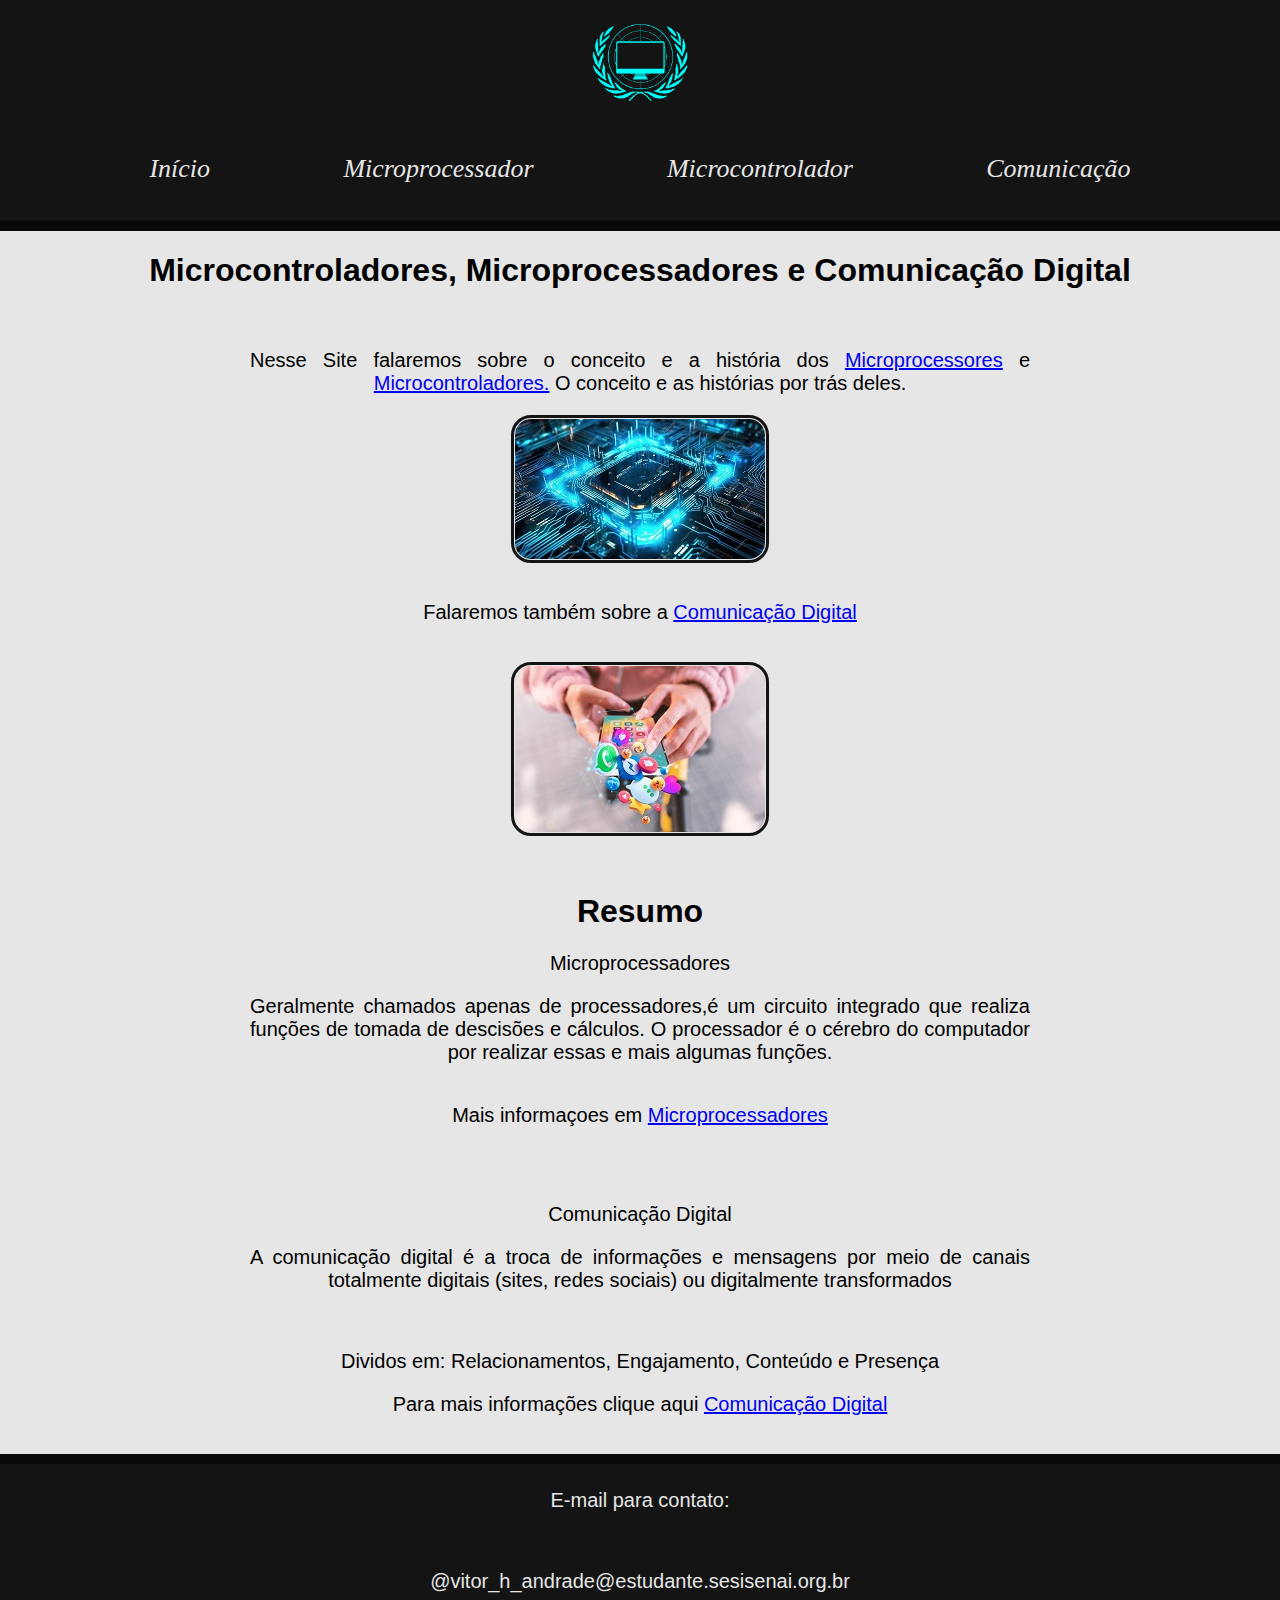
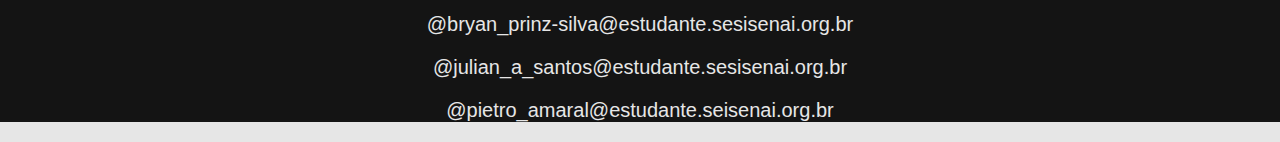
<file: index.html>
<!DOCTYPE html>
<html lang="pt-BR">
<head>
    <meta charset="UTF-8">
    <meta name="viewport" content="width=device-width, initial-scale=1.0">
    <link rel="stylesheet" href="style.css">
    <title>Geral</title>
</head>
<body>
    <header>
        <img src="./img/OPU.png" alt="gagfdsssg"> 
        
        <nav>
            <a href="index.html">Início</a>
            <a href="microprocessador.html">Microprocessador</a>
            <a href="microcontrolador.html">Microcontrolador</a>
            <a href="Comunicacao.html">Comunicação</a>
        </nav>
    </header>
    

    <main>
        <h1>Microcontroladores, Microprocessadores e Comunicação Digital</h1>
        <br>
        <div class="texto"></div>
        <p>Nesse Site falaremos sobre o conceito e a história dos <a href="microprocessador.html">Microprocessores</a> e <a href="microcontrolador.html">Microcontroladores.</a> O conceito e as histórias por trás deles.</p>
        
        
            <img class="img" src="./img/conceito-de-cpu-e-chip-de-computador_882954-34789.jpg" alt="">
            

            

        <br>
        <p>Falaremos também sobre a <a href="Comunicacao.html">Comunicação Digital</a></p>
        <br>
        
        <img class="img" src="./img/maos-segurando-o-conceito-de-midia-social-do-smartphone_23-2150208237.jpg" alt="">
        
        <br>
        <br>
        <h1>Resumo</h1>
        <p>Microprocessadores</p>
        
        
        <p>Geralmente chamados apenas de processadores,é um circuito integrado que realiza funções de tomada de descisões e cálculos. O processador é o cérebro do computador por realizar essas e mais algumas funções.</p>
        <div class="imagem">
        <p>Mais informaçoes em <a href="microprocessador.html">Microprocessadores</a></p></div>
        <br>
        <br>
        <p>Comunicação Digital</p>
        
        <p>A comunicação digital é a troca de informações e
                    mensagens por meio de canais totalmente digitais
                    (sites, redes sociais) ou digitalmente transformados</p>
                    <br>
                <p>Dividos em: Relacionamentos, Engajamento, Conteúdo e Presença</p>
                
                <p>Para mais informações clique aqui <a href="Comunicacao.html">Comunicação Digital</a></p>
        <br>
    </main>

    <footer>
        <p>E-mail para contato:</p> 
        <br>
        <p>@vitor_h_andrade@estudante.sesisenai.org.br</p>    
        <p>@bryan_prinz-silva@estudante.sesisenai.org.br</p>
        <p>@julian_a_santos@estudante.sesisenai.org.br</p>
        <p>@pietro_amaral@estudante.seisenai.org.br</p>
    </footer>
    
</body>
</html>
</file>
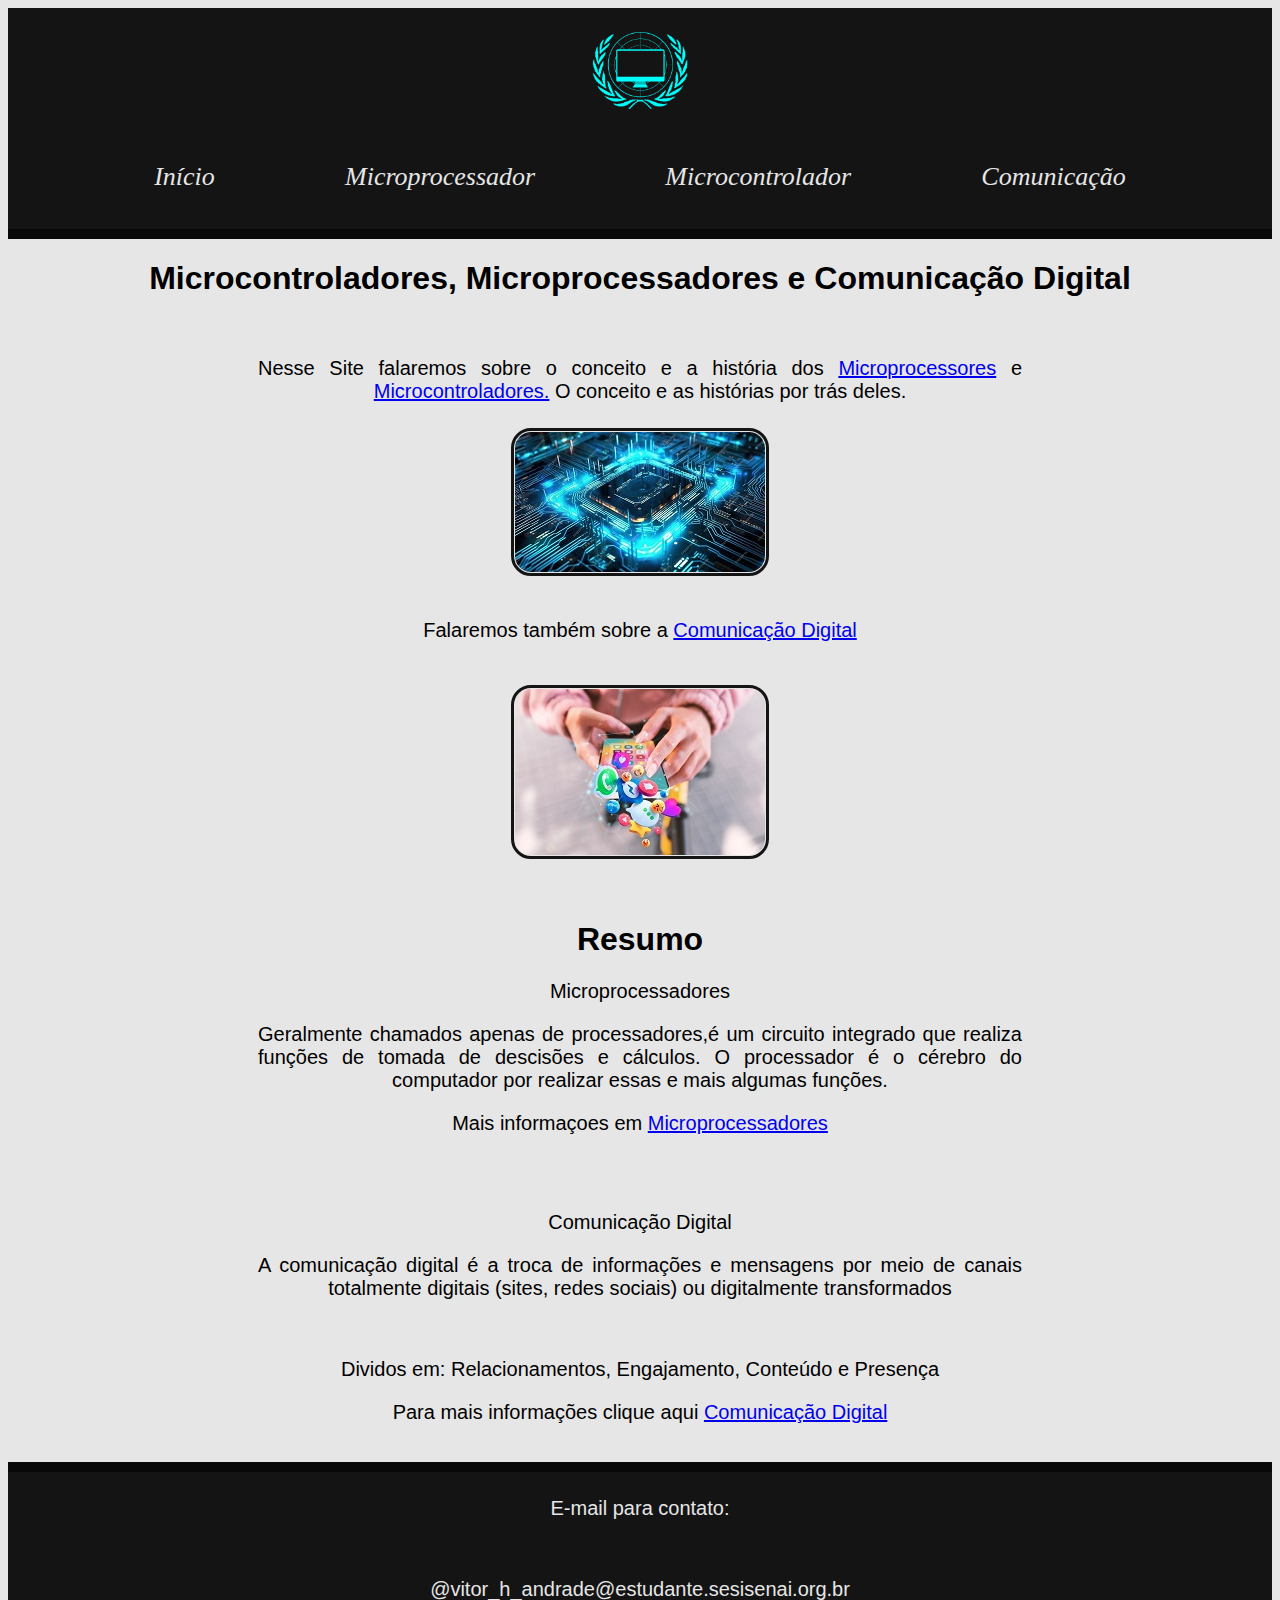
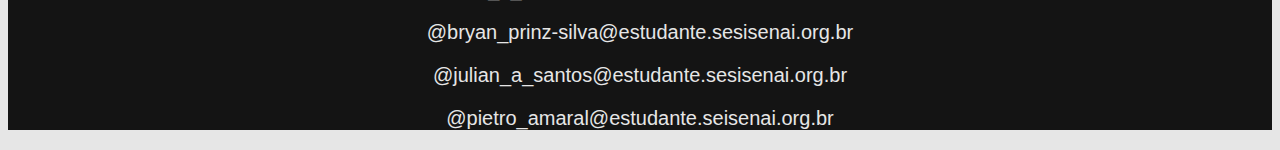
<file: site/index.html>
<!DOCTYPE html>
<html lang="pt-BR">
<head>
    <meta charset="UTF-8">
    <meta name="viewport" content="width=device-width, initial-scale=1.0">
    <link rel="stylesheet" href="style.css">
    <title>Geral</title>
</head>
<body>
    <header>
        <img src="./img/OPU.png" alt="gagfdsssg"> 
        
        <nav>
            <a href="index.html">Início</a>
            <a href="microprocessador.html">Microprocessador</a>
            <a href="microcontrolador.html">Microcontrolador</a>
            <a href="Comunicacao.html">Comunicação</a>
        </nav>
    </header>
    

    <main>
        <h1>Microcontroladores, Microprocessadores e Comunicação Digital</h1>
        <br>
        <div class="texto"></div>
        <p>Nesse Site falaremos sobre o conceito e a história dos <a href="microprocessador.html">Microprocessores</a> e <a href="microcontrolador.html">Microcontroladores.</a> O conceito e as histórias por trás deles.</p>
        
        <div class="img">
            <img src="./img/conceito-de-cpu-e-chip-de-computador_882954-34789.jpg" alt="">
            </div>

            

        <br>
        <p>Falaremos também sobre a <a href="Comunicacao.html">Comunicação Digital</a></p>
        <br>
        <div class="img1">
        <img src="./img/maos-segurando-o-conceito-de-midia-social-do-smartphone_23-2150208237.jpg" alt="">
        </div>
        <br>
        <br>
        <h1>Resumo</h1>
        <p>Microprocessadores</p>
        
        
        <p>Geralmente chamados apenas de processadores,é um circuito integrado que realiza funções de tomada de descisões e cálculos. O processador é o cérebro do computador por realizar essas e mais algumas funções.</p>
        <p>Mais informaçoes em <a href="microprocessador.html">Microprocessadores</a></p>
        <br>
        <br>
        <p>Comunicação Digital</p>
        
        <p>A comunicação digital é a troca de informações e
                    mensagens por meio de canais totalmente digitais
                    (sites, redes sociais) ou digitalmente transformados</p>
                    <br>
                <p>Dividos em: Relacionamentos, Engajamento, Conteúdo e Presença</p>
                
                <p>Para mais informações clique aqui <a href="Comunicacao.html">Comunicação Digital</a></p>
        <br>
    </main>

    <footer>
        <p>E-mail para contato:</p> 
        <br>
        <p>@vitor_h_andrade@estudante.sesisenai.org.br</p>    
        <p>@bryan_prinz-silva@estudante.sesisenai.org.br</p>
        <p>@julian_a_santos@estudante.sesisenai.org.br</p>
        <p>@pietro_amaral@estudante.seisenai.org.br</p>
    </footer>
    
</body>
</html>
</file>
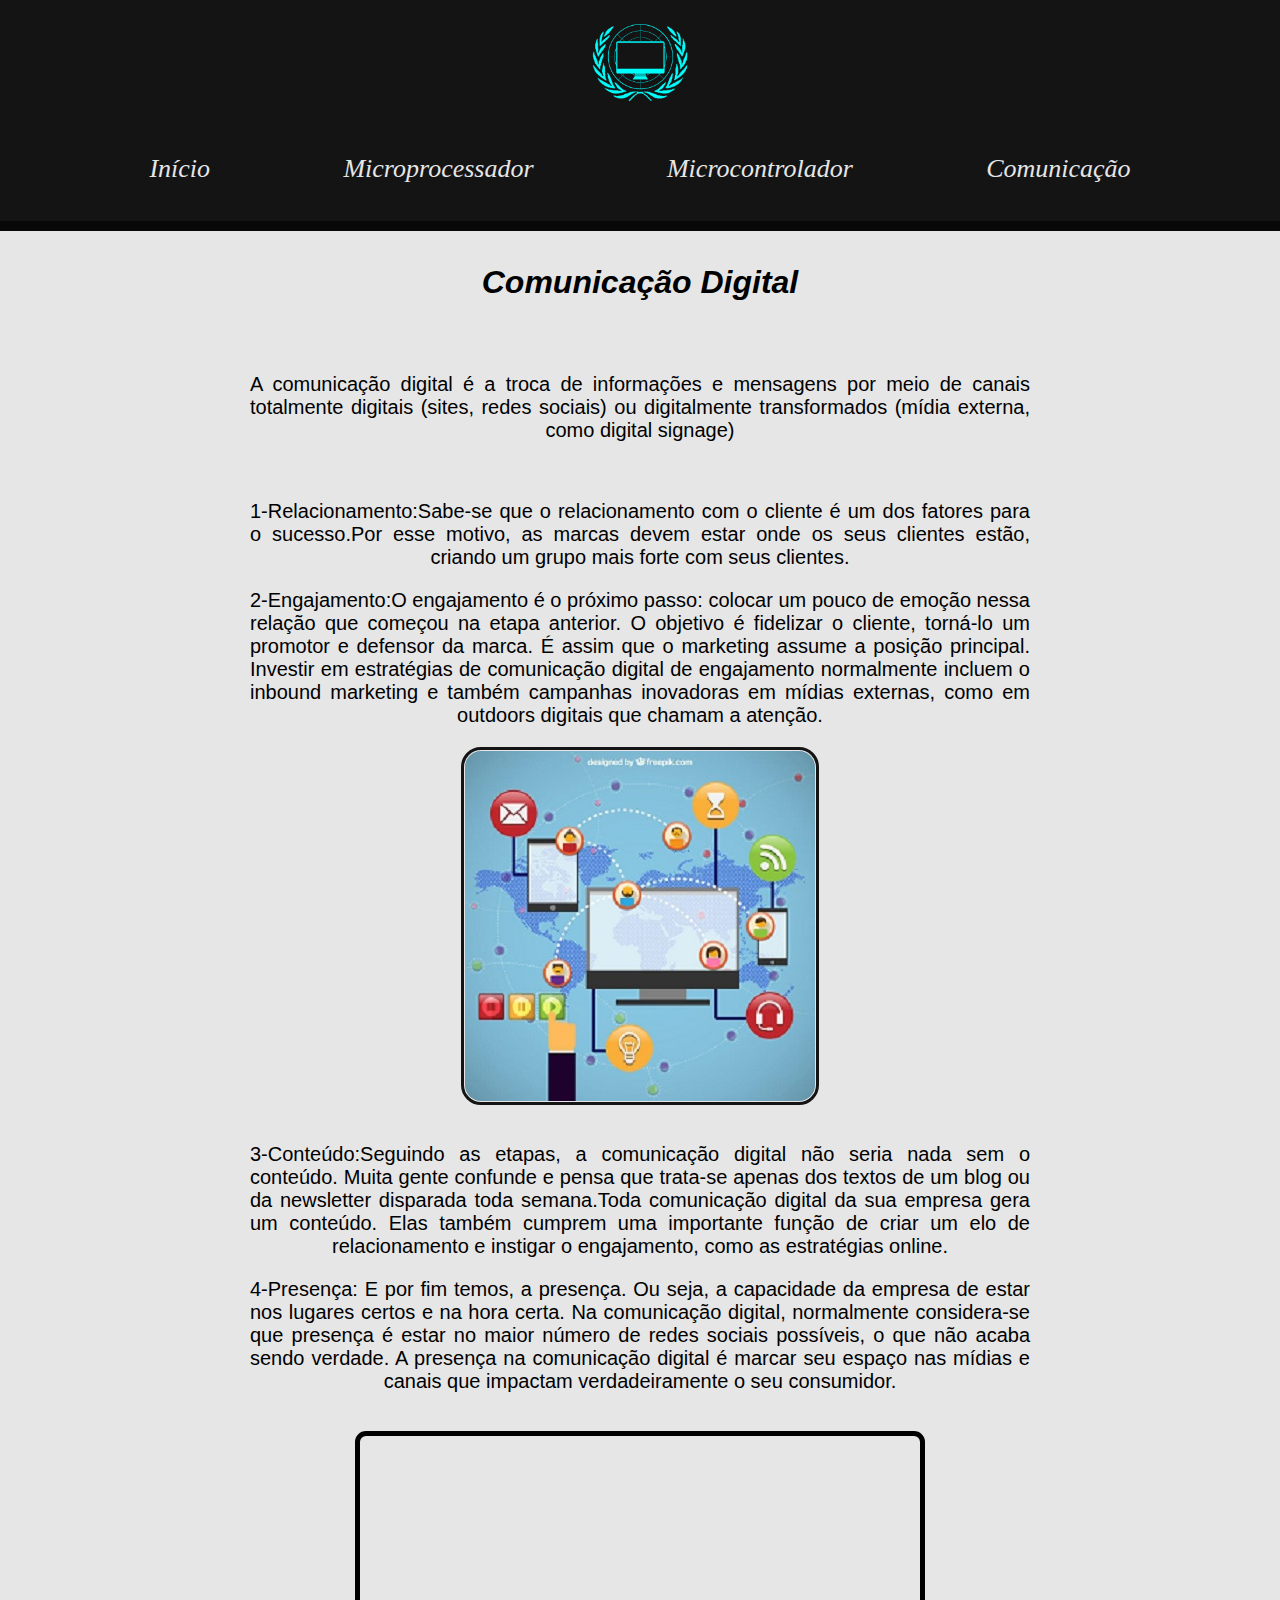
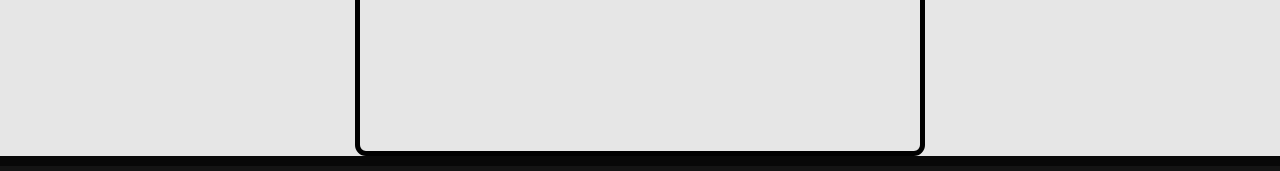
<file: Comunicacao.html>
<!DOCTYPE html>
<html lang="pt-BR">
<head>
    <meta charset="UTF-8">
    <meta name="viewport" content="width=device-width, initial-scale=1.0">
    <link rel="stylesheet" href="style.css">
    <title>Comunicação</title>
</head>
<body>
    <header>
        <img src="./img/OPU.png" alt="gagfdsssg"> 
        
        
        <nav>
            <a href="index.html">Início</a>
            <a href="microprocessador.html">Microprocessador</a>
            <a href="microcontrolador.html">Microcontrolador</a>
            <a href="Comunicacao.html">Comunicação</a>
        </nav>
    </header>

    <main>
        <h1><nav a>
            Comunicação Digital</h1>
            <br>
            <article>
               <div class="texto">
                <p> A comunicação digital é a troca de informações e 
                    mensagens por meio de canais totalmente digitais 
                    (sites, redes sociais) ou digitalmente transformados 
                    (mídia externa, como digital signage)</p></div></nav><br>
                    <p>1-Relacionamento:Sabe-se que o relacionamento com o cliente 
                        é um dos fatores para o sucesso.Por esse motivo, as marcas devem estar onde os seus clientes estão, 
                        criando um grupo mais forte com seus clientes.</p>
                    <p>2-Engajamento:O engajamento é o próximo passo: colocar um pouco de emoção nessa relação que começou na etapa anterior. O objetivo é fidelizar o cliente, torná-lo um promotor e defensor da marca.
                         É assim que o marketing assume a posição principal.
                        Investir em estratégias de comunicação digital de engajamento normalmente incluem o inbound marketing e também campanhas inovadoras em mídias externas, como em outdoors digitais que chamam a atenção.</p>
                    
                    
                   
                    <img class="img" src="./img/comunicaçao.jpg" alt="Comunicação">
                    <br>
                 
                   <p>3-Conteúdo:Seguindo as etapas, a comunicação digital não seria nada sem o conteúdo. Muita gente confunde e pensa que trata-se apenas dos textos de um blog ou da newsletter disparada toda semana.Toda comunicação digital da sua empresa gera um conteúdo.
                    Elas também cumprem uma importante função de criar um elo de relacionamento e instigar o engajamento, como as estratégias online. </p>
                <P>4-Presença: E por fim temos, a presença. Ou seja, a capacidade da empresa de estar nos lugares certos e na hora certa.
                     Na comunicação digital, normalmente considera-se que presença é estar no maior número de redes sociais possíveis, o que não acaba sendo verdade.
                     A presença na comunicação digital é marcar seu espaço nas mídias e canais que impactam verdadeiramente o seu consumidor.</P>
                   <br>
                   
                    <div class="video">
                   <iframe width="560" height="315" src="https://www.youtube.com/embed/sSQL5BCaCzE?si=a5HBI_mJSw6ymBjo" title="YouTube video player" frameborder="0" allow="accelerometer; autoplay; clipboard-write; encrypted-media; gyroscope; picture-in-picture; web-share" allowfullscreen></iframe>
                </div>
                </article>

    </main>

    <footer>

    </footer>
    
</body>
</html>
</file>
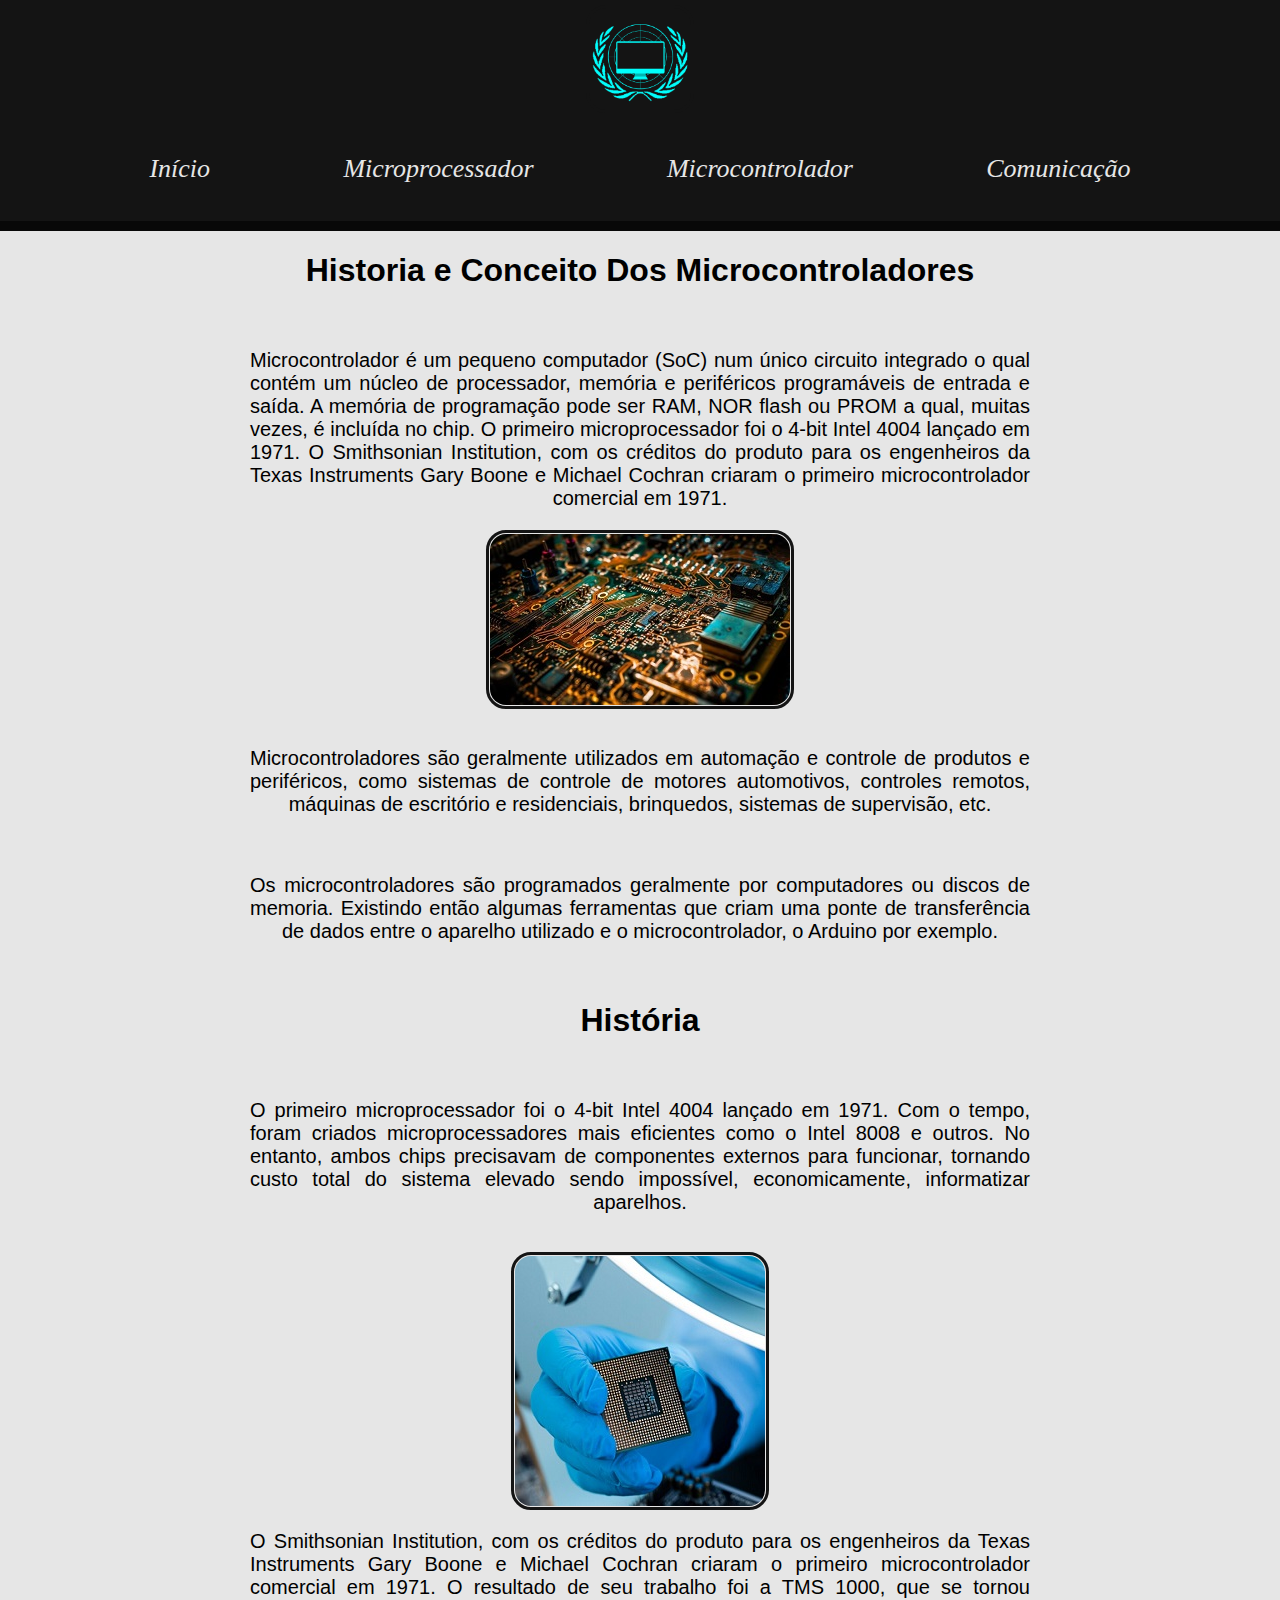
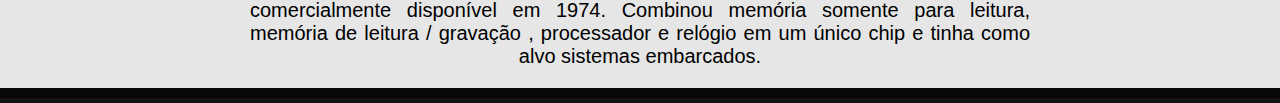
<file: microcontrolador.html>
<!DOCTYPE html>
<html lang="pt-BR">
<head>
    <meta charset="UTF-8">
    <meta name="viewport" content="width=device-width, initial-scale=1.0">
    <link rel="stylesheet" href="style.css">
    <title>Microcontrolador</title>
</head>
<body>
    <header>
        <img src="./img/OPU.png" alt="gagfdsssg"> 
        
        <nav>
            <a href="index.html">Início</a>
            <a href="microprocessador.html">Microprocessador</a>
            <a href="microcontrolador.html">Microcontrolador</a>
            <a href="Comunicacao.html">Comunicação</a>
        </nav>
    </header>

    <main>
        <h1>Historia e Conceito Dos Microcontroladores</h1>
        <br>
        <p>Microcontrolador é um pequeno computador (SoC) num único circuito integrado o qual contém um núcleo de processador, memória e periféricos programáveis de entrada e saída. A memória de programação pode ser RAM, NOR flash ou PROM a qual, muitas vezes, é incluída no chip. O primeiro microprocessador foi o 4-bit Intel 4004 lançado em 1971. O Smithsonian Institution, com os créditos do produto para os engenheiros da Texas Instruments Gary Boone e Michael Cochran criaram o primeiro microcontrolador comercial em 1971.</p>
        
        <img class="img" src="img/a.jpg" alt="Microcontrolador">
        <br>
        <p>Microcontroladores são geralmente utilizados em automação e controle de produtos e periféricos, como sistemas de controle de motores automotivos, controles remotos, máquinas de escritório e residenciais, brinquedos, sistemas de supervisão, etc.</p>
        <br>
        <p>Os microcontroladores são programados geralmente por computadores ou discos de memoria. Existindo então algumas ferramentas que criam uma ponte de transferência de dados entre o aparelho utilizado e o microcontrolador, o Arduino por exemplo.</p>
        <br>
        <h1>História</h1><br>
        <p>O primeiro microprocessador foi o 4-bit Intel 4004 lançado em 1971. Com o tempo, foram criados microprocessadores mais eficientes como o Intel 8008 e outros. No entanto, ambos chips precisavam de componentes externos para funcionar, tornando custo total do sistema elevado sendo impossível, economicamente, informatizar aparelhos.</p><br>
        <img class="img" src="./img/feche-a-mao-com-a-luva-segurando-o-chip_23-2148925545.jpg" alt="microcontrolador">

           <p>O Smithsonian Institution, com os créditos do produto para os engenheiros da Texas Instruments Gary Boone e Michael Cochran criaram o primeiro microcontrolador comercial em 1971. O resultado de seu trabalho foi a TMS 1000, que se tornou comercialmente disponível em 1974. Combinou memória somente para leitura, memória de leitura / gravação , processador e relógio em um único chip e tinha como alvo sistemas embarcados.</p>



    </main>

    <footer>

    </footer>
    
</body>
</html>
</file>
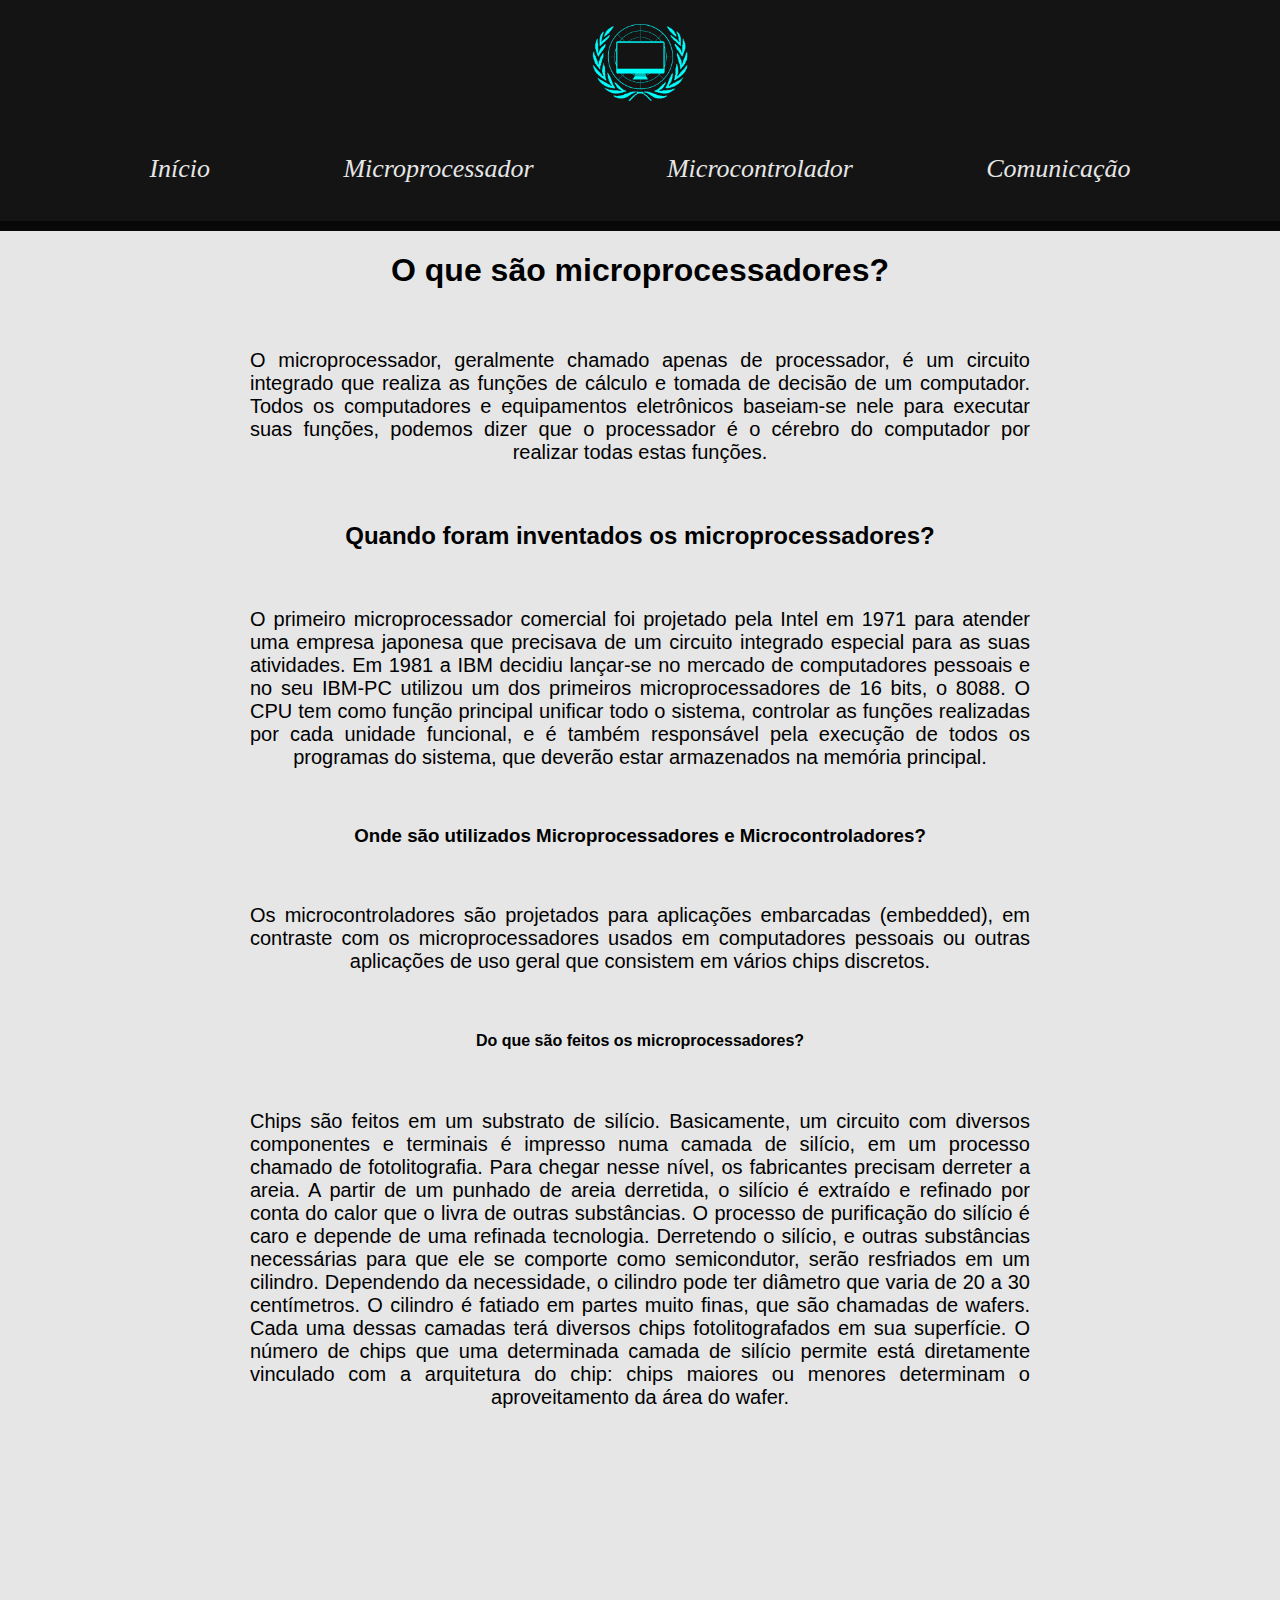
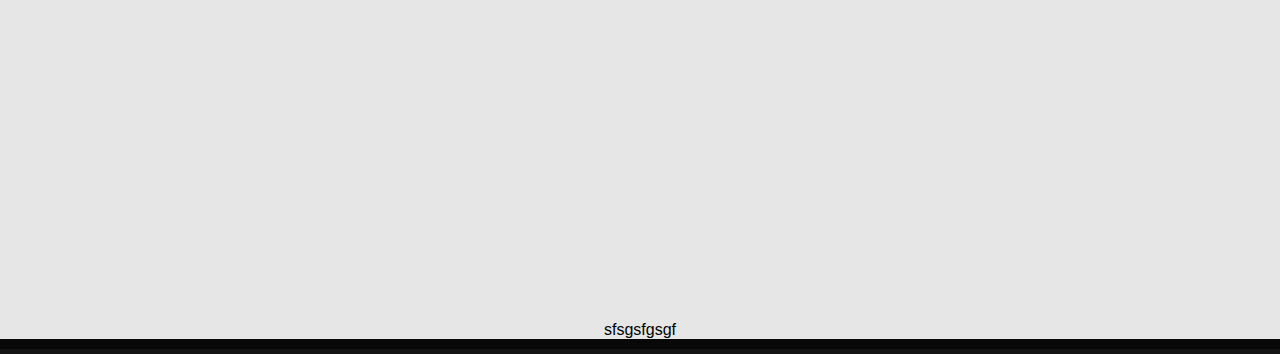
<file: microprocessador.html>
<!DOCTYPE html>
<html lang="pt-BR">
<head>
    <meta charset="UTF-8">
    <meta name="viewport" content="width=device-width, initial-scale=1.0">
    <link rel="stylesheet" href="style.css">
    <title>Microprocessador</title>
</head>
<body>
    <header>
        <img src="./img/OPU.png" alt="gagfdsssg"> 
        
        <nav>
            <a href="index.html">Início</a>
            <a href="microprocessador.html">Microprocessador</a>
            <a href="microcontrolador.html">Microcontrolador</a>
            <a href="Comunicacao.html">Comunicação</a>
        </nav>
    </header>
    <main>
        <h1>O que são microprocessadores?</h1>
        <br>
        <p>O microprocessador, geralmente chamado apenas de processador, é um circuito integrado que realiza as funções de cálculo e tomada de decisão de um computador. Todos os computadores e equipamentos eletrônicos baseiam-se nele para executar suas funções, podemos dizer que o processador é o cérebro do computador por realizar todas estas funções. </p>
        <br>
        <h2>Quando foram inventados os microprocessadores?</h2>
        <br>
        <p>O primeiro microprocessador comercial foi projetado pela Intel em 1971 para atender uma empresa japonesa que precisava de um circuito integrado especial para as suas atividades. Em 1981 a IBM decidiu lançar-se no mercado de computadores pessoais e no seu IBM-PC utilizou um dos primeiros microprocessadores de 16 bits, o 8088. O CPU tem como função principal unificar todo o sistema, controlar as funções realizadas por cada unidade funcional, e é também responsável pela execução de todos os programas do sistema, que deverão estar armazenados na memória principal.</p>
        <br>
        <h3>Onde são utilizados Microprocessadores e Microcontroladores?</h3>
        <br>    
        <p>Os microcontroladores são projetados para aplicações embarcadas (embedded), em contraste com os microprocessadores usados em computadores pessoais ou outras aplicações de uso geral que consistem em vários chips discretos.</p>
        <br>
        <h4>Do que são feitos os microprocessadores?</h4>
        <br>
        <p>Chips são feitos em um substrato de silício. Basicamente, um circuito com diversos componentes e terminais é impresso numa camada de silício, em um processo chamado de fotolitografia. Para chegar nesse nível, os fabricantes precisam derreter a areia. A partir de um punhado de areia derretida, o silício é extraído e refinado por conta do calor que o livra de outras substâncias. O processo de purificação do silício é caro e depende de uma refinada tecnologia. Derretendo o silício, e outras substâncias necessárias para que ele se comporte como semicondutor, serão resfriados em um cilindro. Dependendo da necessidade, o cilindro pode ter diâmetro que varia de 20 a 30 centímetros. O cilindro é fatiado em partes muito finas, que são chamadas de wafers. Cada uma dessas camadas terá diversos chips fotolitografados em sua superfície. O número de chips que uma determinada camada de silício permite está diretamente vinculado com a arquitetura do chip: chips maiores ou menores determinam o aproveitamento da área do wafer.
        </p>
        <br>
        <div class="mapa"></div>
        <iframe src="https://www.google.com/maps/embed?pb=!1m18!1m12!1m3!1d3170.1401014138833!2d-121.96712513112737!3d37.38651889005349!2m3!1f0!2f0!3f0!3m2!1i1024!2i768!4f13.1!3m3!1m2!1s0x808fc993b5a10f55%3A0x7458d20c942654d6!2sIntel%20Corporation!5e0!3m2!1spt-BR!2sbr!4v1696878227158!5m2!1spt-BR!2sbr" width="600" height="450" style="border:0;" allowfullscreen="" loading="lazy" referrerpolicy="no-referrer-when-downgrade"></iframe>
        
    </p>    
<aside>sfsgsfgsgf</aside>

    </main>

    <footer>

    </footer>
    
</body>
</html>
</file>
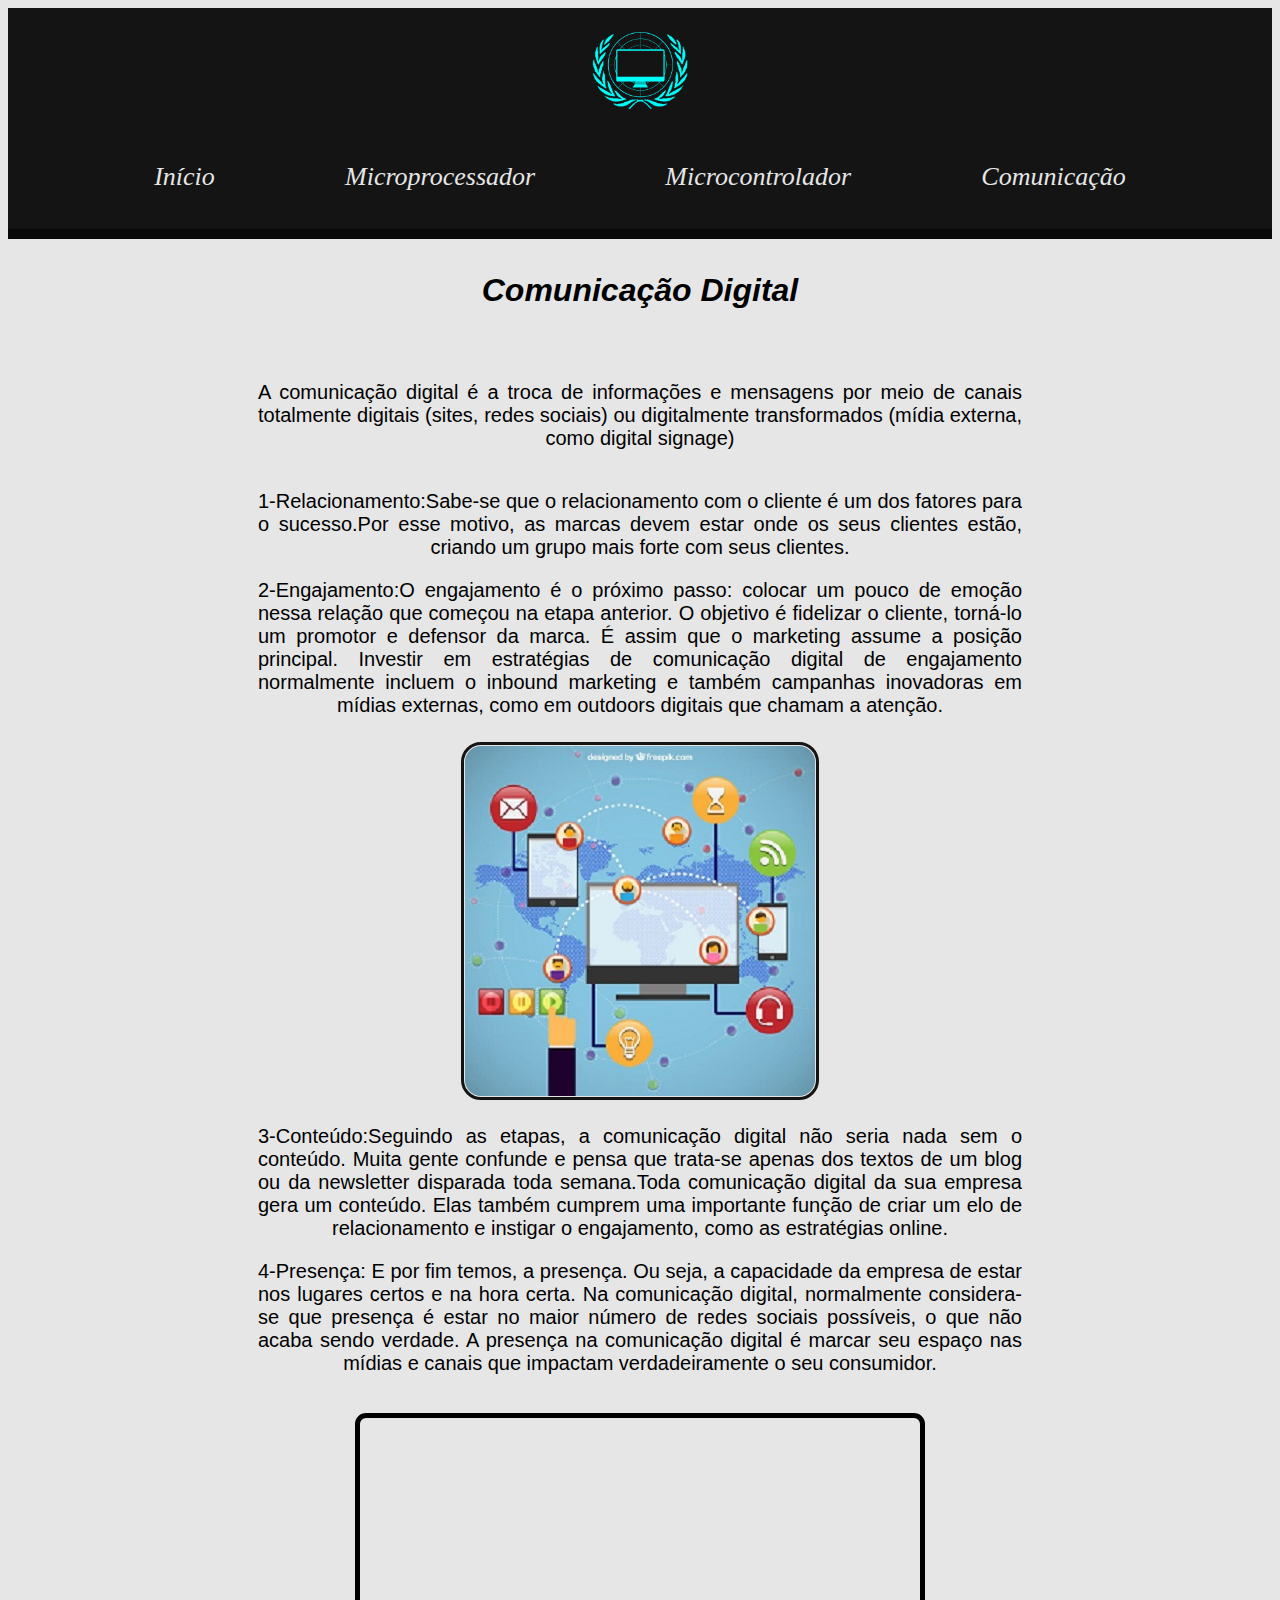
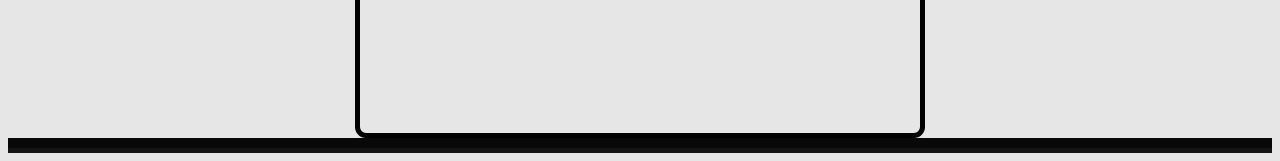
<file: site/Comunicacao.html>
<!DOCTYPE html>
<html lang="pt-BR">
<head>
    <meta charset="UTF-8">
    <meta name="viewport" content="width=device-width, initial-scale=1.0">
    <link rel="stylesheet" href="style.css">
    <title>Comunicação</title>
</head>
<body>
    <header>
        <img src="./img/OPU.png" alt="gagfdsssg"> 
        
        
        <nav>
            <a href="index.html">Início</a>
            <a href="microprocessador.html">Microprocessador</a>
            <a href="microcontrolador.html">Microcontrolador</a>
            <a href="Comunicacao.html">Comunicação</a>
        </nav>
    </header>

    <main>
        <h1><nav a>
            Comunicação Digital</h1>
            <br>
            <article>
               <div class="texto">
                <p> A comunicação digital é a troca de informações e 
                    mensagens por meio de canais totalmente digitais 
                    (sites, redes sociais) ou digitalmente transformados 
                    (mídia externa, como digital signage)</p></div></nav>
                    <p>1-Relacionamento:Sabe-se que o relacionamento com o cliente 
                        é um dos fatores para o sucesso.Por esse motivo, as marcas devem estar onde os seus clientes estão, 
                        criando um grupo mais forte com seus clientes.</p>
                    <p>2-Engajamento:O engajamento é o próximo passo: colocar um pouco de emoção nessa relação que começou na etapa anterior. O objetivo é fidelizar o cliente, torná-lo um promotor e defensor da marca.
                         É assim que o marketing assume a posição principal.
                        Investir em estratégias de comunicação digital de engajamento normalmente incluem o inbound marketing e também campanhas inovadoras em mídias externas, como em outdoors digitais que chamam a atenção.</p>
                    
                    
                   <div class="imagem">
                    <img src="./img/comunicaçao.jpg" alt="Comunicação">
                    <br>
                   </div>
                   <p>3-Conteúdo:Seguindo as etapas, a comunicação digital não seria nada sem o conteúdo. Muita gente confunde e pensa que trata-se apenas dos textos de um blog ou da newsletter disparada toda semana.Toda comunicação digital da sua empresa gera um conteúdo.
                    Elas também cumprem uma importante função de criar um elo de relacionamento e instigar o engajamento, como as estratégias online. </p>
                <P>4-Presença: E por fim temos, a presença. Ou seja, a capacidade da empresa de estar nos lugares certos e na hora certa.
                     Na comunicação digital, normalmente considera-se que presença é estar no maior número de redes sociais possíveis, o que não acaba sendo verdade.
                     A presença na comunicação digital é marcar seu espaço nas mídias e canais que impactam verdadeiramente o seu consumidor.</P>
                   <br>
                   
                    <div class="video">
                   <iframe width="560" height="315" src="https://www.youtube.com/embed/sSQL5BCaCzE?si=a5HBI_mJSw6ymBjo" title="YouTube video player" frameborder="0" allow="accelerometer; autoplay; clipboard-write; encrypted-media; gyroscope; picture-in-picture; web-share" allowfullscreen></iframe>
                </div>
                </article>

    </main>

    <footer>

    </footer>
    
</body>
</html>
</file>
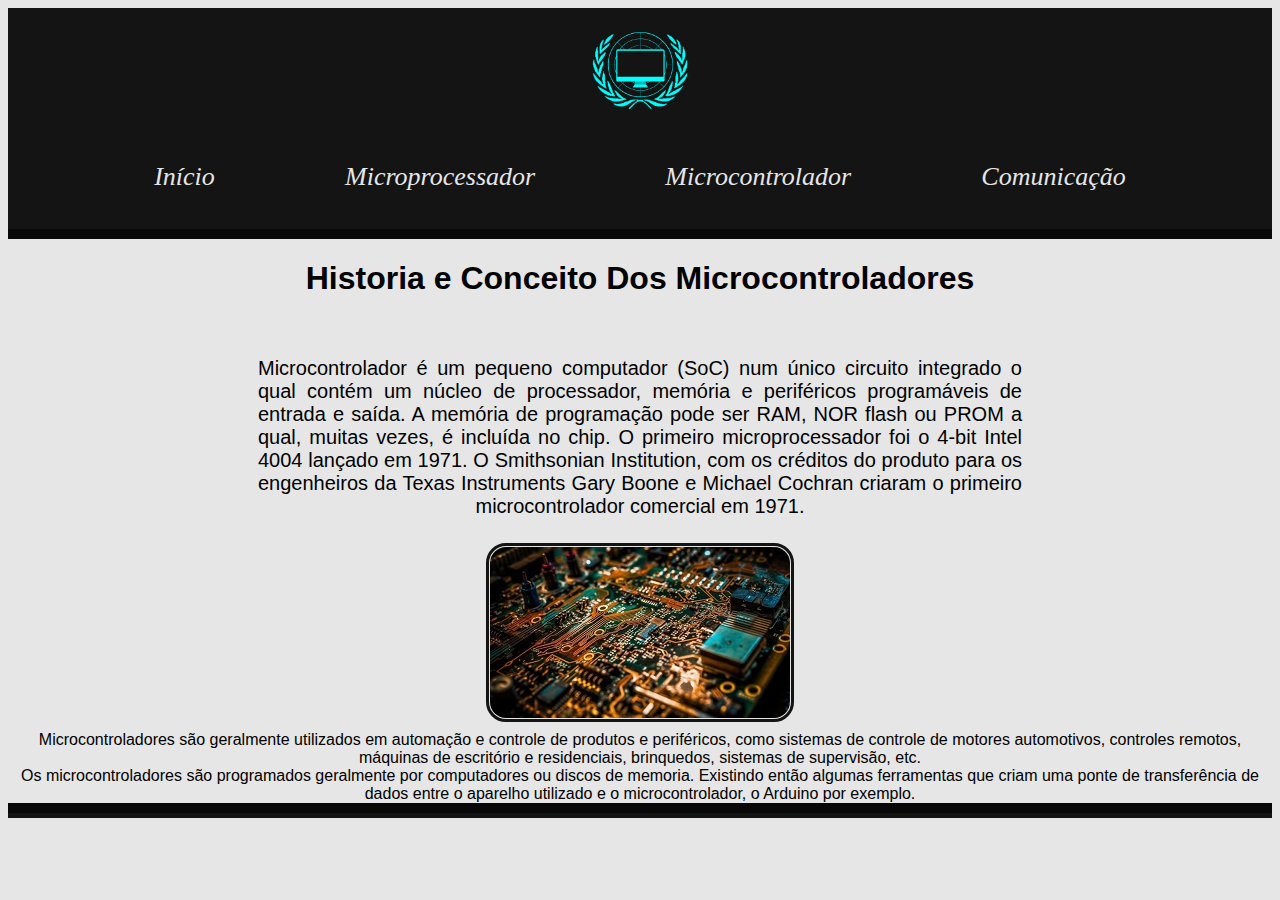
<file: site/microcontrolador.html>
<!DOCTYPE html>
<html lang="pt-BR">
<head>
    <meta charset="UTF-8">
    <meta name="viewport" content="width=device-width, initial-scale=1.0">
    <link rel="stylesheet" href="style.css">
    <title>Microcontrolador</title>
</head>
<body>
    <header>
        <img src="./img/OPU.png" alt="gagfdsssg"> 
        
        <nav>
            <a href="index.html">Início</a>
            <a href="microprocessador.html">Microprocessador</a>
            <a href="microcontrolador.html">Microcontrolador</a>
            <a href="Comunicacao.html">Comunicação</a>
        </nav>
    </header>

    <main>
        <h1>Historia e Conceito Dos Microcontroladores</h1>
        <br>
        <p>Microcontrolador é um pequeno computador (SoC) num único circuito integrado o qual contém um núcleo de processador, memória e periféricos programáveis de entrada e saída. A memória de programação pode ser RAM, NOR flash ou PROM a qual, muitas vezes, é incluída no chip. O primeiro microprocessador foi o 4-bit Intel 4004 lançado em 1971. O Smithsonian Institution, com os créditos do produto para os engenheiros da Texas Instruments Gary Boone e Michael Cochran criaram o primeiro microcontrolador comercial em 1971.</p>
        <img src="img/a.jpg" alt="Microcontrolador">
        <br>
        Microcontroladores são geralmente utilizados em automação e controle de produtos e periféricos, como sistemas de controle de motores automotivos, controles remotos, máquinas de escritório e residenciais, brinquedos, sistemas de supervisão, etc.
        <br>
        Os microcontroladores são programados geralmente por computadores ou discos de memoria. Existindo então algumas ferramentas que criam uma ponte de transferência de dados entre o aparelho utilizado e o microcontrolador, o Arduino por exemplo.



    </main>

    <footer>

    </footer>
    
</body>
</html>
</file>
<file: style.css>
body{
    color: black;
    background-color: rgb(230, 230, 230);
    font-family: 'Gill Sans', 'Gill Sans MT', Calibri, 'Trebuchet MS', sans-serif;
    align-items: center;
    text-align: center;
    margin: 0;
}
header{
    background-color: rgb(20, 20, 20);
    color: black;
    padding-bottom: 5px;
    border-bottom: solid 10px;
    border-color: rgb(8, 8, 8);
        

        }
header p{
    color: rgb(230, 230, 230);
    margin: 10px;
    font-size: 20px;
    text-align: center;
}
header img{
    height: 100px;
    width: 100px;
    align-items: center;

}
nav{
    display: flex;
    flex-direction: row;
    justify-content: space-evenly;
    margin: 12px;
    padding: 12px;
    font-style: oblique;
}
nav a{
    text-decoration: none;
    color: rgb(230, 230, 230);
    font-size: 26px;
    margin: 8px;
    font-family:'Gill Sans';

}
img{
    border: solid 3px;
    border-radius: 20px;
    border-color: rgb(20, 20, 20);
    margin: 5px;
    padding: 1px;   
    
}
p{
    font-size: 20px;
    text-align: justify;
    text-align-last: center;
    margin-left: 250px;
    margin-right: 250px;
}
.img{
    display: block;
    margin: auto;
    margin-left: auto;
    margin-right: auto;
    
    

}
.img:hover{
    transform: scale(1.25);
    transition: 0.5s;
    
}

h1{
    font-style: bold;
}
h2{
    font-style: bold;
}
h3{
    font-style: bold;
}
main{
    color: black;
}
section{
    color: black;
}
aside{
    color: black;
}
div{
    display: flex;
    justify-content: center;
    align-items: center;
}
.img1{
    display: flex;
    justify-content: center;
    align-items: center;
}
.img{
    display: flex;
    justify-content: center;
    align-items: center;
}
.img2{
    display: flex;
    justify-content: center;
    align-items: center;
}
iframe{
    border: solid 5px;
    border-radius: 11px;
    border-color: black;
}

footer{
    background-color: rgb(20, 20, 20);
    color: rgb(230, 230, 230);
    padding-top: 5px;
    border-top: solid 10px;
    border-color: rgb(8, 8, 8);
}

.roblox{
    height: 426px;
    width: 640px;
}
</file>
<file: site/style.css>
body{
    color: black;
    background-color: rgb(230, 230, 230);
    font-family: 'Gill Sans', 'Gill Sans MT', Calibri, 'Trebuchet MS', sans-serif;
    align-items: center;
    text-align: center;
}
header{
    background-color: rgb(20, 20, 20);
    color: black;
    padding-bottom: 5px;
    border-bottom: solid 10px;
    border-color: rgb(8, 8, 8);
        

        }
header p{
    color: rgb(230, 230, 230);
    margin: 10px;
    font-size: 20px;
    text-align: center;
}
header img{
    height: 100px;
    width: 100px;
    align-items: center;

}
nav{
    display: flex;
    flex-direction: row;
    justify-content: space-evenly;
    margin: 12px;
    padding: 12px;
    font-style: oblique;
}
nav a{
    text-decoration: none;
    color: rgb(230, 230, 230);
    font-size: 26px;
    margin: 8px;
    font-family:'Gill Sans';

}
img{
    border: solid 3px;
    border-radius: 20px;
    border-color: rgb(20, 20, 20);
    margin: 5px;
    padding: 1px;   
}
p{
    font-size: 20px;
    text-align: justify;
    text-align-last: center;
    margin-left: 250px;
    margin-right: 250px;
}


h1{
    font-style: bold;
}
h2{
    font-style: bold;
}
h3{
    font-style: bold;
}
main{
    color: black;
}
section{
    color: black;
}
aside{
    color: black;
}
div{
    display: flex;
    justify-content: center;
    align-items: center;
}
.img1{
    display: flex;
    justify-content: center;
    align-items: center;
}
.img{
    display: flex;
    justify-content: center;
    align-items: center;
}
.img2{
    display: flex;
    justify-content: center;
    align-items: center;
}
iframe{
    border: solid 5px;
    border-radius: 11px;
    border-color: black;
}

footer{
    background-color: rgb(20, 20, 20);
    color: rgb(230, 230, 230);
    padding-top: 5px;
    border-top: solid 10px;
    border-color: rgb(8, 8, 8);
}

.roblox{
    height: 426px;
    width: 640px;
}
</file>
